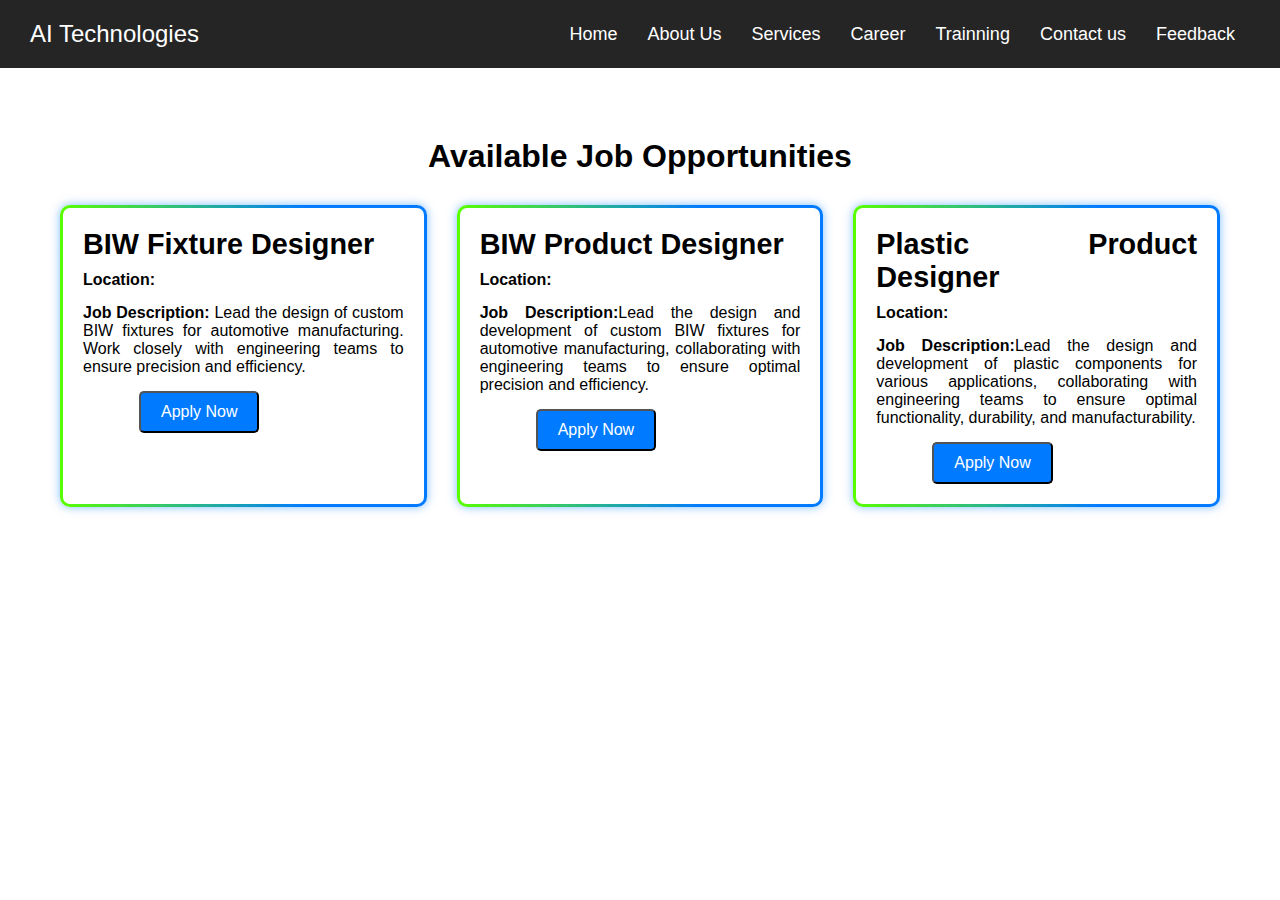
<file: Career.html>
<!DOCTYPE html>
<html lang="en">
<head>
    <meta charset="UTF-8">
    <meta name="viewport" content="width=device-width, initial-scale=1.0">
    <title>Career-AI Technologies</title>
    <link rel="stylesheet" href="style.css">
   
  <style>
    .section {
        padding: 50px 0;
    }

    #jobs h2 {
        text-align: center;
        font-size: 2rem;
        margin-bottom: 30px;
    }

    .job-listings {
        display: grid;
        grid-template-columns: repeat(auto-fill, minmax(300px, 1fr));
        gap: 30px;
    }

    .job-item {
        background-color: white;
        padding: 20px;
        border-radius: 8px;
        box-shadow: 0 4px 8px rgba(0, 0, 0, 0.1);
    }

    .job-item h3 {
        font-size: 1.8rem;
        margin-bottom: 10px;
    }

    .job-item p {
        font-size: 1rem;
        margin-bottom: 15px;
    }

    .job-item .btn {
        display: inline-block;
        padding: 10px 20px;
        background-color: #007BFF;
        color: white;
        text-decoration: none;
        border-radius: 5px;
        font-size: 1rem;
        transition: background-color 0.3s;
        cursor: pointer;
        margin-left: 3.5rem;
    }

    .job-item .btn:hover {
        background-color: #0056b3;
    }

    #apply h2 {
        text-align: center;
        font-size: 2rem;
        margin-bottom: 20px;
    }

    #apply p {
        text-align: center;
        font-size: 1.2rem;
    }

    .modal {
        display: none;
        position: fixed;
        z-index: 1;
        left: 0;
        top: 0;
        width: 100%;
        height: 100%;
        overflow: auto;
        background-color: rgba(0, 0, 0, 0.4);
    }

    .modal-content {
        background-color: white;
        margin: 15% auto;
        padding: 20px;
        border-radius: 8px;
        width: 50%;
        box-shadow: 0 4px 8px rgba(0, 0, 0, 0.2);
    }

    .modal-content h2 {
        text-align: center;
        margin-bottom: 20px;
    }

    .modal-content label {
        display: block;
        margin-bottom: 8px;
        font-weight: bold;
    }

    .modal-content input,
    .modal-content textarea {
        width: 100%;
        padding: 10px;
        margin-bottom: 20px;
        border-radius: 5px;
        border: 1px solid #ccc;
    }

    .modal-content button {
        padding: 10px 20px;
        background-color: #007BFF;
        color: white;
        border: none;
        border-radius: 5px;
        font-size: 1rem;
        cursor: pointer;
    }

    .modal-content button:hover {
        background-color: #0056b3;
    }

    .close {
        color: #aaa;
        font-size: 28px;
        font-weight: bold;
        position: absolute;
        top: 10px;
        right: 25px;
        cursor: pointer;
    }

    .close:hover,
    .close:focus {
        color: black;
        text-decoration: none;
    }
    main
{
    max-width: 1200px;
            margin: 0 auto;
            padding: 20px;
}
.job-item {
    width: 100%;
    height: auto;
    border: 3px solid transparent;
    border-radius: 10px;
    background: linear-gradient(white, white) padding-box, 
                linear-gradient(90deg, #59ff00, #007bff, #007bff, #007bff) border-box;
    background-size: 200% 200%;
    box-shadow: 0 0 10px rgba(0, 123, 255, 0.5); 
  }

    

    @media (max-width: 1200px) {
        .modal-content {
            width: 60%;
        }
    }

    @media (max-width: 992px) {
        .modal-content {
            width: 70%;
        }

        .job-listings {
            grid-template-columns: repeat(auto-fill, minmax(250px, 1fr));
        }
    }

    @media (max-width: 768px) {
        .job-item h3 {
            font-size: 1.5rem;
        }

        .job-item p {
            font-size: 0.9rem;
        }

        .job-item .btn {
            font-size: 0.9rem;
            padding: 8px 16px;
        }

        .modal-content {
            width: 80%;
        }

        #jobs h2 {
            font-size: 1.5rem;
        }
    }

    @media (max-width: 576px) {

        .job-item h3 {
            font-size: 1.4rem;
        }

        .job-item p {
            font-size: 0.9rem;
        }
    }
</style>

</head>
<body>
    <header>
        <nav class="navbar">
            <div class="logo">
                <a href="">AI Technologies</a>
            </div>
            <ul class="nav-links">
                <li class="nav-item">
                    <a href="index.html">Home</a>
                    <!-- <button class="dropdown-toggle">▼</button>
                    <div class="dropdown">
                        <a href="#">1</a>
                        <a href="#">2</a>
                        <a href="#">3</a>
                    </div> -->
                </li>
                <li class="nav-item">
                    <a href="About.html">About Us</a>
                </li>
                <li class="nav-item">
                    <a href="service.html">Services</a>
                    <!-- <button class="dropdown-toggle">▼</button>
                    <div class="dropdown">
                        <a href="#">1</a>
                        <a href="#">2</a>
                    </div> -->
                </li>
                <li><a href="Career.html">Career</a></li>
                <li class="nav-item">
                    <a href="Trainning.html">Trainning</a>
                    <button class="dropdown-toggle">▼</button>
                    <div class="dropdown">
                        <a href="#program1">Summary</a>
                        <a href="#modules1">Syllabus</a>
                        <a href="#projects1">Projects</a>
                        <!-- <a href="#">Instructor</a>
                        <a href="#">FAQs</a> -->
                        <a href="#contact1">Query</a>
                    </div>
                </li>
                <li><a href="contact.html">Contact us</a></li>
                <li><a href="feedback.html">Feedback</a></li>
            </ul>
            <div class="menu" id="tmenu">
                <div class="line"></div>
                <div class="line"></div>
                <div class="line"></div>
            </div>
        </nav>
    </header>

    <main>
        <section id="jobs" class="section">
            <div class="container">
                <h2>Available Job Opportunities</h2>
                <div class="job-listings">
                    <div class="job-item">
                        <h3> BIW Fixture Designer</h3>
                        <p><strong>Location:</strong> </p>
                        <p><strong>Job Description:</strong> Lead the design of custom BIW fixtures for automotive manufacturing. Work closely with engineering teams to ensure precision and efficiency.</p>
                        <button class="btn" onclick="openModal('applyForm')">Apply Now</button>
                    </div>
                    <div class="job-item">
                        <h3>BIW Product Designer</h3>
                        <p><strong>Location:</strong> </p>
                        <p><strong>Job Description:</strong>Lead the design and development of custom BIW fixtures for automotive manufacturing, collaborating with engineering teams to ensure optimal precision and efficiency.</p>
                        <button class="btn" onclick="openModal('applyForm')">Apply Now</button>
                    </div>
                    <div class="job-item">
                        <h3>Plastic Product Designer</h3>
                        <p><strong>Location:</strong> </p>
                        <p><strong>Job Description:</strong>Lead the design and development of plastic components for various applications, collaborating with engineering teams to ensure optimal functionality, durability, and manufacturability.
                        </p>
                        <button class="btn" onclick="openModal('applyForm')">Apply Now</button>
                    </div>
                    
                </div>
            </div>
        </section>
        <div id="applyForm" class="modal">
            <div class="modal-content">
                <span class="close" onclick="closeModal()">&times;</span>
                <h2>Apply for Job</h2>
                <form action="submit_application.php" method="POST">
                    <label for="name">Full Name:</label>
                    <input type="text" id="name" name="name" required>

                    <label for="mobile">Mobile Number:</label>
                    <input type="number" id="mobile" name="mobile" required>
    
                    <label for="email">Email Address:</label>
                    <input type="email" id="email" name="email" required>               

                    <label for="resume">Upload Resume:</label>
                    <input type="file" id="resume" name="resume" required>
    
                    <label for="coverLetter">Cover Letter:</label>
                    <textarea id="coverLetter" name="coverLetter" rows="4" required></textarea>
    
                    <button type="submit" class="btn">Submit Application</button>
                </form>
            </div>
        </div>
        
    </main>
    <script>
function openModal(modalId) {
    document.getElementById(modalId).style.display = "block";
}

function closeModal() {
    document.getElementById("applyForm").style.display = "none";
}

window.onclick = function(event) {
    if (event.target === document.getElementById("applyForm")) {
        closeModal();
    }
}

    </script>

    <script src="script.js"></script>
</body>
</html>
</file>
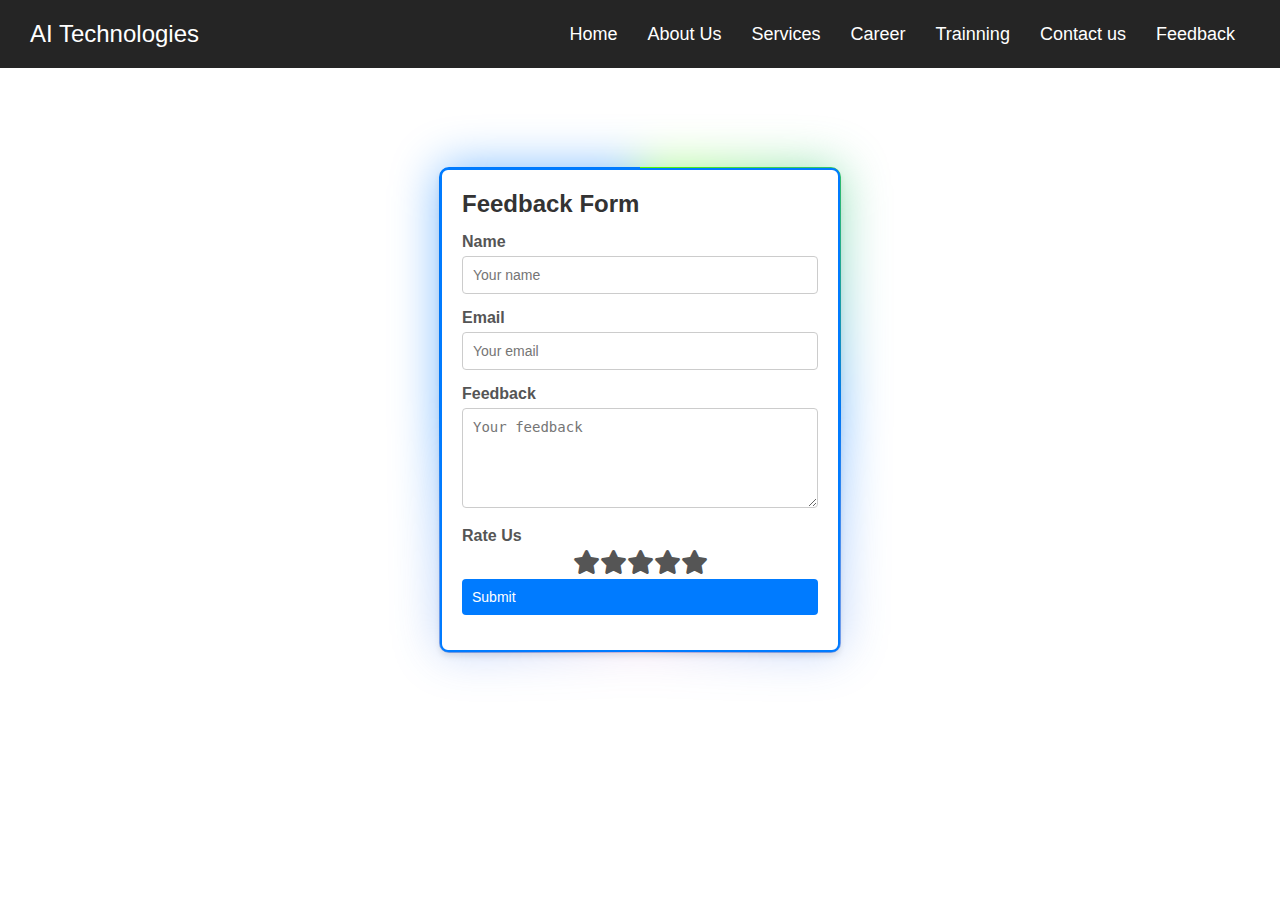
<file: feedback.html>
<!DOCTYPE html>
<html lang="en">
<head>
    <meta charset="UTF-8">
    <meta name="viewport" content="width=device-width, initial-scale=1.0">
    <title>AI Technology</title>
    <link rel="stylesheet" href="style.css">
    <link rel="stylesheet" href="feedback.css">
 
    <link rel="stylesheet" href="https://cdnjs.cloudflare.com/ajax/libs/font-awesome/6.0.0-beta3/css/all.min.css">

</head>
<body>
    <header>
        <nav class="navbar">
            <div class="logo">
                <a href="">AI Technologies</a>
            </div>
            <ul class="nav-links">
                <li class="nav-item">
                    <a href="index.html">Home</a>
                    <!-- <button class="dropdown-toggle">▼</button>
                    <div class="dropdown">
                        <a href="#">1</a>
                        <a href="#">2</a>
                        <a href="#">3</a>
                    </div> -->
                </li>
                <li class="nav-item">
                    <a href="About.html">About Us</a>
                </li>
                <li class="nav-item">
                    <a href="service.html">Services</a>
                    <!-- <button class="dropdown-toggle">▼</button>
                    <div class="dropdown">
                        <a href="#">1</a>
                        <a href="#">2</a>
                    </div> -->
                </li>
                <li><a href="Career.html">Career</a></li>
                <li class="nav-item">
                    <a href="Trainning.html">Trainning</a>
                    <button class="dropdown-toggle">▼</button>
                    <div class="dropdown">
                        <a href="#program1">Summary</a>
                        <a href="#modules1">Syllabus</a>
                        <a href="#projects1">Projects</a>
                        <!-- <a href="#">Instructor</a>
                        <a href="#">FAQs</a> -->
                        <a href="#contact1">Query</a>
                    </div>
                </li>
                <li><a href="contact.html">Contact us</a></li>
                <li><a href="feedback.html">Feedback</a></li>
            </ul>
            <div class="menu" id="tmenu">
                <div class="line"></div>
                <div class="line"></div>
                <div class="line"></div>
            </div>
        </nav>
    </header>

    <main>
        <div class="form">
            <form class="feedback-form">
                <h2>Feedback Form</h2>
                <label for="name">Name</label>
                <input type="text" id="name" name="name" placeholder="Your name" required>

                <label for="email">Email</label>
                <input type="email" id="email" name="email" placeholder="Your email" required>

                <label for="feedback">Feedback</label>
                <textarea id="feedback" name="feedback" placeholder="Your feedback" required></textarea>

                <label>Rate Us</label>
                <div class="star-rating">
                    <input type="radio" name="rating" id="rating5" value="5">
                    <label for="rating5" class="fa fa-star"></label>
                    <input type="radio" name="rating" id="rating4" value="4">
                    <label for="rating4" class="fa fa-star"></label>
                    <input type="radio" name="rating" id="rating3" value="3">
                    <label for="rating3" class="fa fa-star"></label>
                    <input type="radio" name="rating" id="rating2" value="2">
                    <label for="rating2" class="fa fa-star"></label>
                    <input type="radio" name="rating" id="rating1" value="1">
                    <label for="rating1" class="fa fa-star"></label>
                </div>

                <button type="submit">Submit</button>
            </form>
        </div>
    </main>

    <script>
        document.addEventListener("DOMContentLoaded", () => {
            const starInputs = document.querySelectorAll(".star-rating input");
            starInputs.forEach(input => {
                input.checked = false;
            });
        });
    </script>

    <script src="script.js"></script>
</body>
</html>
</file>
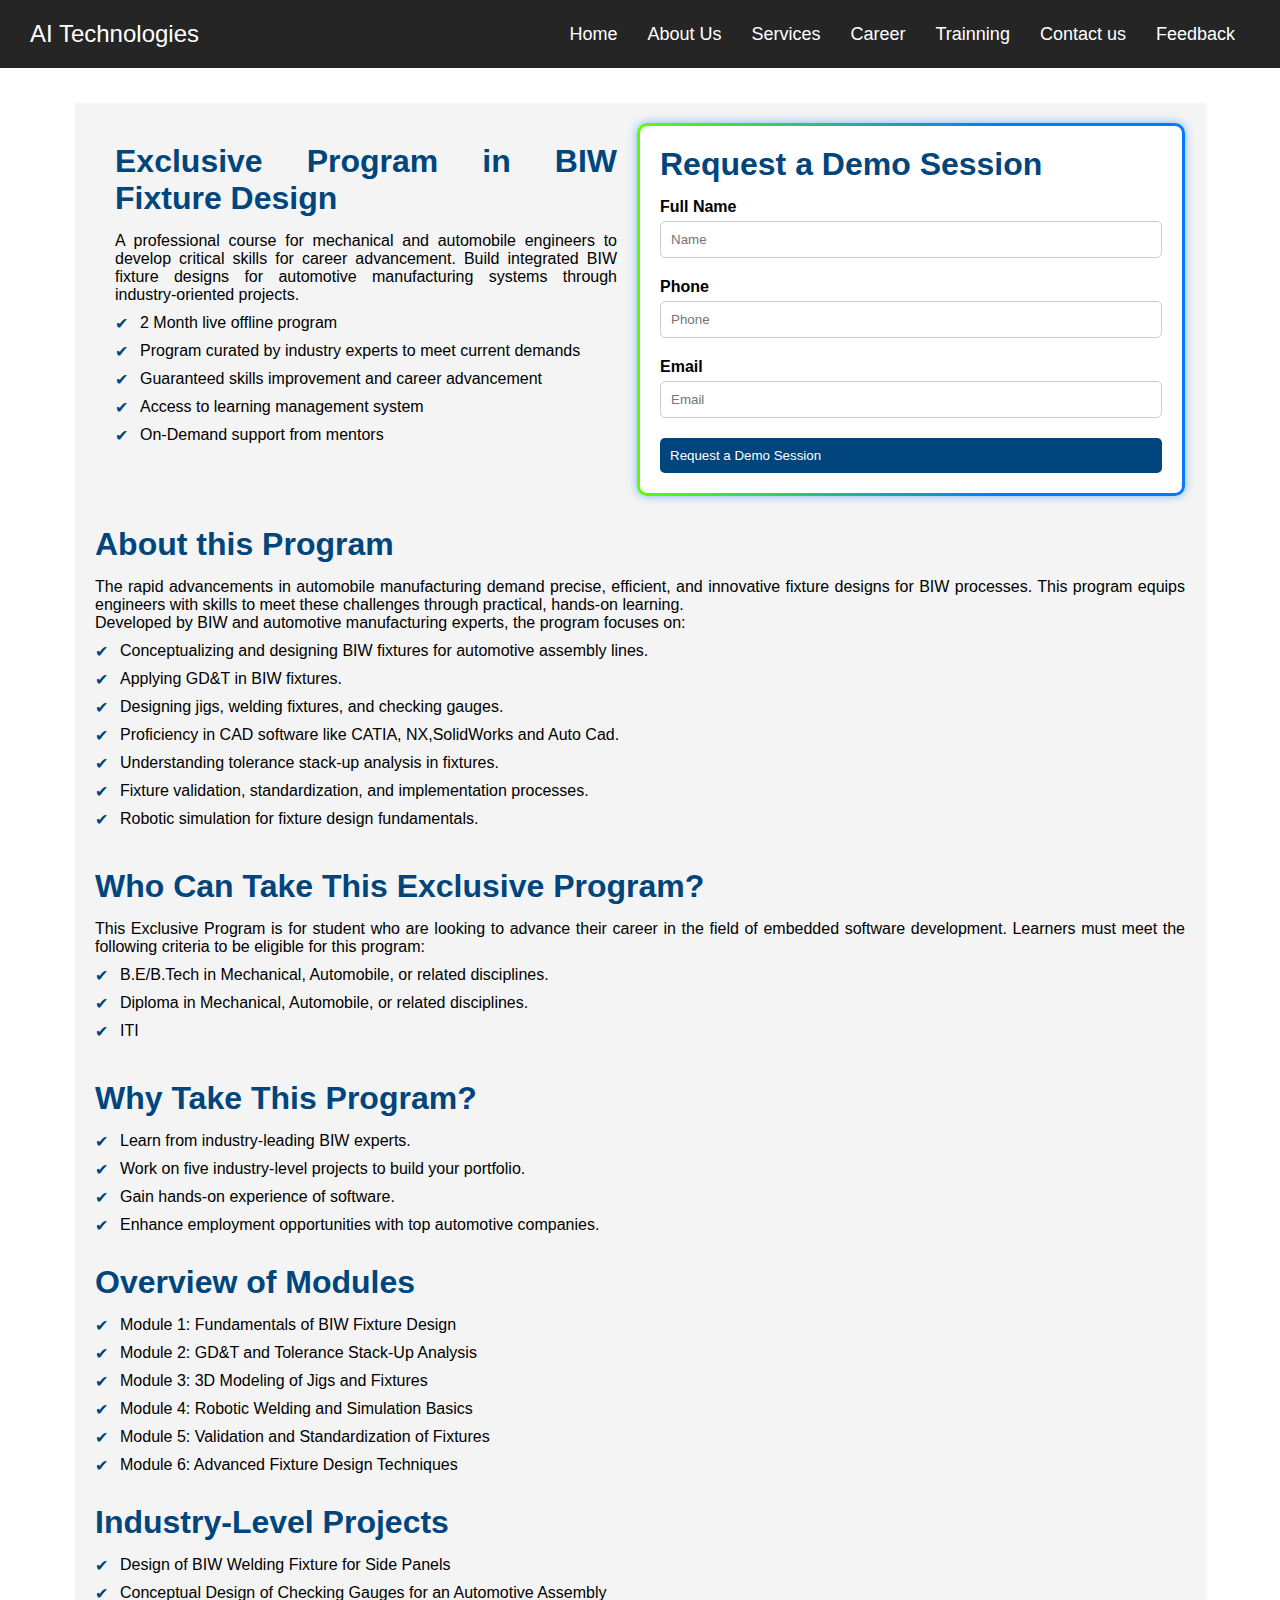
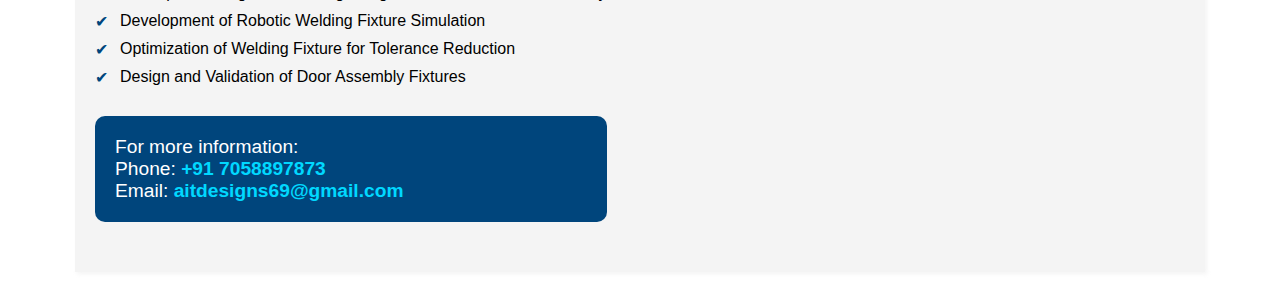
<file: Trainning.html>
<!DOCTYPE html>
<html lang="en">
<head>
    <meta charset="UTF-8">
    <meta name="viewport" content="width=device-width, initial-scale=1.0">
    <title>AI Technology</title>
    <link rel="stylesheet" href="style.css">
    <link rel="stylesheet" href="trainning.css">
</head>
<body>
    <header>
        <nav class="navbar">
            <div class="logo">
                <a href="">AI Technologies</a>
            </div>
            <ul class="nav-links">
                <li class="nav-item">
                    <a href="index.html">Home</a>
                    <!-- <button class="dropdown-toggle">▼</button>
                    <div class="dropdown">
                        <a href="#">1</a>
                        <a href="#">2</a>
                        <a href="#">3</a>
                    </div> -->
                </li>
                <li class="nav-item">
                    <a href="About.html">About Us</a>
                </li>
                <li class="nav-item">
                    <a href="service.html">Services</a>
                    <!-- <button class="dropdown-toggle">▼</button>
                    <div class="dropdown">
                        <a href="#">1</a>
                        <a href="#">2</a>
                    </div> -->
                </li>
                <li><a href="Career.html">Career</a></li>
                <li class="nav-item">
                    <a href="Trainning.html">Trainning</a>
                    <button class="dropdown-toggle">▼</button>
                    <div class="dropdown">
                        <a href="#program1">Summary</a>
                        <a href="#modules1">Syllabus</a>
                        <a href="#projects11">Projects</a>
                        <!-- <a href="#">Instructor</a>
                        <a href="#">FAQs</a> -->
                        <a href="#contact1">Query</a>
                    </div>
                </li>
                <li><a href="contact.html">Contact us</a></li>
                <li><a href="feedback.html">Feedback</a></li>
            </ul>
            <div class="menu" id="tmenu">
                <div class="line"></div>
                <div class="line"></div>
                <div class="line"></div>
            </div>
        </nav>
    </header>

    <main>
        <div class="container">
            <div class="content">
                <h1>Exclusive Program in BIW Fixture Design</h1>
                <p>
                    A professional course for mechanical and automobile engineers to develop critical skills for career advancement.
                    Build integrated BIW fixture designs for automotive manufacturing systems through industry-oriented projects.
                </p>
                <ul>
                    <li>2 Month live offline program  </li>
                    <li>Program curated by industry experts to meet current demands</li>
                    <li>Guaranteed skills improvement and career advancement</li>
                    <li>Access to learning management system</li>
                    <li>On-Demand support from mentors</li>
                </ul>
            </div>
            <div class="form">
                <h2>Request a Demo Session</h2>
                <form>
                    <label for="fullname">Full Name</label>
                    <input type="text" id="fullname" placeholder="Name">
                    <label for="phone">Phone</label>
                    <input type="text" id="phone" placeholder="Phone">
                    <label for="email">Email</label>
                    <input type="email" id="email" placeholder="Email">
                    <button type="submit">Request a Demo Session</button>
                </form>
            </div>

            <div class="program" id="program1">
                <h2>About this Program</h2>
                <p>
                    The rapid advancements in automobile manufacturing demand precise, efficient, and innovative fixture designs for BIW processes.
                    This program equips engineers with skills to meet these challenges through practical, hands-on learning.
                </p>
                <p>
                    Developed by BIW and automotive manufacturing experts, the program focuses on:
                </p>
                <ul>
                    <li>Conceptualizing and designing BIW fixtures for automotive assembly lines.</li>
                    <li>Applying GD&T in BIW fixtures.</li>
                    <li>Designing jigs, welding fixtures, and checking gauges.</li>
                    <li>Proficiency in CAD software like CATIA, NX,SolidWorks and Auto Cad.</li>
                    <li>Understanding tolerance stack-up analysis in fixtures.</li>
                    <li>Fixture validation, standardization, and implementation processes.</li>
                    <li>Robotic simulation for fixture design fundamentals.</li>
                </ul>
            </div>

            <div class="eligibility">
                <h2>Who Can Take This Exclusive Program?</h2>
                <p>This Exclusive Program is for student who are looking to advance their career in the field of embedded software development. Learners must meet the following criteria to be eligible for this program:</p>
                <ul>
                    <li>B.E/B.Tech in Mechanical, Automobile, or related disciplines.</li>
                    <li>Diploma in Mechanical, Automobile, or related disciplines.</li>
                    <li>ITI</li>
                </ul>
            </div>
            <div class="trial">

            <div class="why">
                <h2>Why Take This Program?</h2>
                <ul>
                    <li>Learn from industry-leading BIW experts.</li>
                    <li>Work on five industry-level projects to build your portfolio.</li>
                    <li>Gain hands-on experience of software.</li>
                    <li>Enhance employment opportunities with top automotive companies.</li>
                   
                </ul>
            </div>

            <div class="modules" id="modules1">
                <h2>Overview of Modules</h2>
                <ul>
                    <li>Module 1: Fundamentals of BIW Fixture Design</li>
                    <li>Module 2: GD&T and Tolerance Stack-Up Analysis</li>
                    <li>Module 3: 3D Modeling of Jigs and Fixtures</li>
                    <li>Module 4: Robotic Welding and Simulation Basics</li>
                    <li>Module 5: Validation and Standardization of Fixtures</li>
                    <li>Module 6: Advanced Fixture Design Techniques</li>
                </ul>
            </div>

            <div class="projects" id="projects11">
                <h2>Industry-Level Projects</h2>
                <ul>
                    <li>Design of BIW Welding Fixture for Side Panels</li>
                    <li>Conceptual Design of Checking Gauges for an Automotive Assembly</li>
                    <li>Development of Robotic Welding Fixture Simulation</li>
                    <li>Optimization of Welding Fixture for Tolerance Reduction</li>
                    <li>Design and Validation of Door Assembly Fixtures</li>
                </ul>
            </div>

            <div class="contact" id="contact1">
                <p>For more information:</p>
                <p>Phone: <a href="tel:+911234567890">+91 7058897873</a></p>
                <p>Email: <a href="mailto:info@example.com">aitdesigns69@gmail.com</a></p>
            </div>
            </div>

        </div>
        
    </main>

    <script src="script.js"></script>
</body>
</html>
</file>
<file: style.css>
* {
    margin: 0;
    padding: 0;
    box-sizing: border-box;
    text-align: justify;
}

body {
    font-family: Arial, sans-serif;
}

.navbar {
    display: flex;
    justify-content: space-between;
    align-items: center;
    background-color: rgba(0, 0, 0, 0.855);
    padding: 20px 30px;
    position: relative;
    z-index: 1000; 
}
/* .navbar {
    display: flex;
    justify-content: space-between;
    align-items: center;
    background-color: rgba(0, 0, 0, 0.855);
    padding: 20px 30px;
    position: fixed; 
    top: 0; 
    left: 0;
    right: 0;
    z-index: 1000; 
    width: 100%;
} */
.navbar .logo a {
    color: #fff;
    font-size: 24px;
    text-decoration: none;
    text-align: center;
}

.nav-links {
    display: flex;
    list-style-type: none;
    justify-content: end;
    /* align-items: center; */
    flex: 1;
}

.nav-links li {
    margin: 0 15px;
    position: relative;
    text-align: center;
}

.nav-links a {
    color: #fff;
    text-decoration: none;
    font-size: 18px;
    transition: color 0.3s ease;
}

.nav-links a:hover {
    color: #ff5733;
}

.menu {
    display: none;
    flex-direction: column;
    cursor: pointer;
}

.menu .line {
    width: 30px;
    height: 3px;
    background-color: #fff;
    margin: 5px 0;
    transition: all 0.3s ease;
}

.nav-item {
    position: relative;
}

.dropdown {
    display: none;
    position: absolute;
    background-color: #333;
    padding: 1rem;
    list-style-type: none;
    flex-direction: column;
    text-align: center;
    left: 50%;
    transform: translateX(-50%);
    width: 200px;
    border-radius: 8px;
    box-shadow: 0px 4px 6px rgba(0, 0, 0, 0.1);
}

.dropdown a {
    color: #fff;
    text-decoration: none;
    padding: 8px 15px;
    font-size: 16px;
    display: block;
}

.dropdown a:hover {
    background-color: #555;
    z-index: 1;
}

.dropdown-toggle {
    display: none;
    background: none;
    border: none;
    color: #fff;
    font-size: 16px;
    cursor: pointer;
    margin-left: 10px;
}

.dropdown-toggle.active {
    transform: rotate(180deg);
}

.nav-item:hover .dropdown {
    display: block;
}
/* main
{
    max-width: 1200px;
            margin: 0 auto;
            padding: 20px;
} */

@media screen and (max-width: 768px) {
    .nav-links {
        display: none;
        width: 100%;
        position: absolute;
        top: 60px;
        left: 0;
        background-color: #333;
        flex-direction: column;
        align-items: center;
        transition: transform 0.3s ease-in-out;
    }

    .nav-links.active {
        display: flex;
        transform: translateY(0);
    }

    .nav-links .nav-item {
        width: 100%;
    }

    .dropdown {
        display: none;
        position: relative;
        background-color: #444;
    }

    .dropdown.active {
        display: block;
    }

    .menu {
        display: flex;
    }

    .dropdown-toggle {
        display: inline-block;
    }

    .nav-item:hover .dropdown {
        display: none; 
    }
}
</file>
<file: feedback.css>
.form {
    display: flex;
    justify-content: center;
}

.feedback-form {
    background: #fff;
    padding: 20px;
    border-radius: 8px;
    box-shadow: 0 4px 6px rgba(0, 0, 0, 0.1);
    width: 100%;
    max-width: 400px;
    margin-top: 80px;
    text-align: center;
    position: relative;
    border: 2px solid #007bff;
    transition: border 0.3s ease;
}

.feedback-form:hover {
    border-color: #0056b3;
}

.feedback-form h2 {
    margin-bottom: 15px;
    font-size: 24px;
    color: #333;
}

.feedback-form label {
    display: block;
    margin-bottom: 5px;
    font-weight: bold;
    color: #555;
}

.feedback-form input,
.feedback-form textarea,
.feedback-form button {
    width: 100%;
    padding: 10px;
    margin-bottom: 15px;
    border: 1px solid #ccc;
    border-radius: 4px;
    font-size: 14px;
}

.feedback-form textarea {
    resize: vertical;
    height: 100px;
}

.feedback-form button {
    background-color: #007bff;
    color: #fff;
    border: none;
    cursor: pointer;
    transition: background-color 0.3s ease;
}

.feedback-form button:hover {
    background-color: #0056b3;
}

.star-rating {
    display: flex;
    flex-direction: row-reverse;
    justify-content: center;
    text-align: center;
}

.star-rating input {
    display: none;
}

.star-rating input + label {
    font-size: 24px;
    cursor: pointer;
    transition: color 0.3s ease;
}

.star-rating input:checked ~ label {
    color: rgb(65, 16, 213);
}

.star-rating label:hover,
.star-rating label:hover ~ label {
    color: rgb(65, 16, 213);
}

.star-rating label:active {
    transform: scale(0.8);
    transition: 0.3s ease;
}
main
{
    max-width: 1200px;
            margin: 0 auto;
            padding: 20px;
}
@property --angle {
syntax: '<angle>';
initial-value: 0deg;
inherits: false;
}
.feedback-form::after,
.feedback-form::before {
    content: '';
    position: absolute;
    height: 100%;
    width: 100%;
    background-image: conic-gradient(from var(--angle), #59ff00, #007bff, #bc49b73e, #007bff, #007bff);
    top: 50%;
    left: 50%;
    translate: -50% -50%;
    z-index: -1;
    padding: 3px;
    border-radius: 10px;
    animation: 3s spin linear infinite;
}

.feedback-form::before {
    filter: blur(1.5rem);
    opacity: 0.5;
}

@keyframes spin {
    from {
        --angle: 0deg;
    }
    to {
        --angle: 360deg;
    }
}
</file>
<file: trainning.css>
.container {
    display: flex;
    flex-wrap: wrap;
    background-color: #cccccc39;
    box-shadow: 2px 2px 4px #cccccc39;
    color: black;
    padding: 20px;
    margin: 15px;
}

 .content,.form {
    flex: 1;
    min-width: 300px;
    padding: 20px;
    margin-bottom: 20px;
}

.content h1, .form h2, h2 {
    font-size: 2rem;
    margin-bottom: 15px;
    color: #00457c;
}

.content p, ul {
    font-size: 1rem;
}
.content, .form, .program, .eligibility, .why, .modules, .projects,.contact
{
    margin-bottom: 30px;
}


.content ul, .form ul, .program ul, .eligibility ul, .why ul, .modules ul, .projects ul {
    list-style-type: none;
    padding: 0;
}

.content ul li, .form ul li, .program ul li, .eligibility ul li, .why ul li, .modules ul li, .projects ul li {
    margin: 10px 0;
    padding-left: 25px;
    position: relative;
}

.content ul li:before, .form ul li:before, .program ul li:before, .eligibility ul li:before, 
.why ul li:before, .modules ul li:before, .projects ul li:before {
    content: "✔";
    position: absolute;
    left: 0;
    color: #00457c;
}

.form {
    background-color: #fff;
    color: #000;
    border-radius: 10px;
    box-shadow: 0 8px 20px rgba(90, 208, 5, 0.3); 
    padding: 20px;
    border: 2px solid blue;
}
.form {
    /* width: 100%;
    height: 400px; */
    border: 3px solid transparent;
    border-radius: 10px;
    background: linear-gradient(white, white) padding-box, 
                linear-gradient(90deg, #59ff00, #007bff, #007bff, #007bff) border-box;
    background-size: 200% 200%;
    box-shadow: 0 0 10px rgba(0, 123, 255, 0.5); 
  }

/* @property --angle {
    syntax: '<angle>';
    initial-value: 0deg;
    inherits: false;
    }
    .form::after,
    .form::before {
        content: '';
        position: absolute;
        height: 52%;
        width: 45%;
        background-image: conic-gradient(from var(--angle), #59ff00, #007bff, #bc49b73e, #007bff, #007bff);
        top: 42.5%;
        left: 72.2%;
        translate: -50% -50%;
        z-index: -1;
        padding: 3px;
        border-radius: 10px;
        animation: 3s spin linear infinite;
    }
    
    .form::before {
        filter: blur(1.5rem);
        opacity: 0.5;
    }
    
    @keyframes spin {
        from {
            --angle: 0deg;
        }
        to {
            --angle: 360deg;
        }
    } */


.form label {
    display: block;
    margin-bottom: 5px;
    font-weight: bold;

}

.form input {
    width: 100%;
    padding: 10px;
    margin-bottom: 20px;
    border: 1px solid #ccc;
    border-radius: 5px;
}

.form button {
    width: 100%;
    padding: 10px;
    background-color: #00457c;
    color: #fff;
    border: none;
    border-radius: 5px;
    cursor: pointer;
}

.form button:hover {
    background-color: #003351;
}

.contact {
    text-align: center;
    background-color: #00457c;
    color: #fff;
    padding: 20px;
    border-radius: 10px;
}

.contact p {
    font-size: 1.2rem;
}

.contact a {
    color: #00d8ff;
    text-decoration: none;
    font-weight: bold;
}
main
{
    max-width: 1200px;
            margin: 0 auto;
            padding: 20px;
}

@media (max-width: 768px) {
    .container {
        padding: 10px;
    }

    h1, h2 {
        font-size: 1.5rem;
    }

    .form input, .form button {
        font-size: 0.9rem;
    }

    .contact p {
        font-size: 1rem;
    }
}

@media (max-width: 480px) {

    h1, h2 {
        font-size: 1.2rem;
    }

    p, ul {
        font-size: 0.9rem;
    }

    .form input, .form button {
        padding: 8px;
    }
}
</file>
